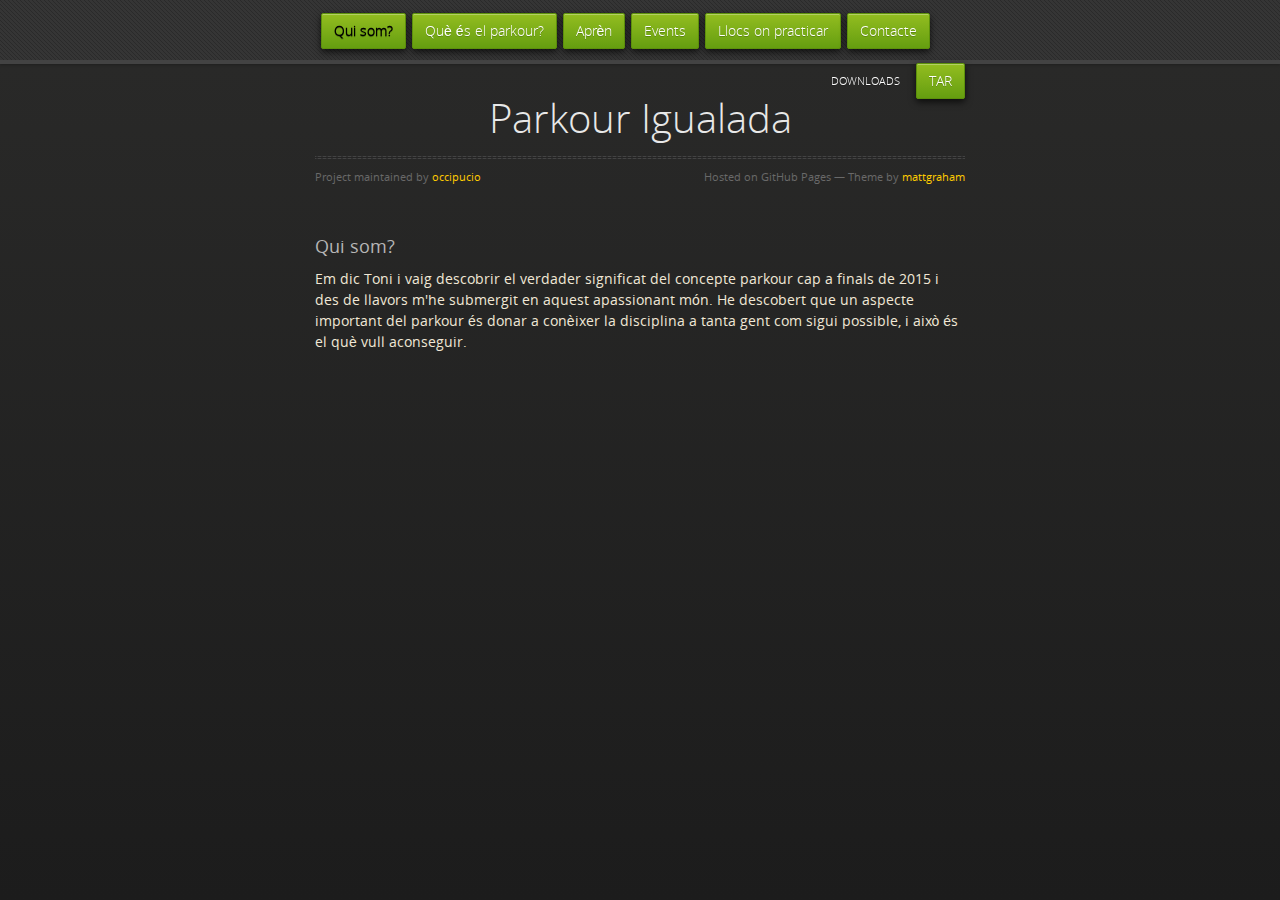
<file: index.html>
<!doctype html>
<html>
  <head>
    <meta charset="utf-8">
    <meta http-equiv="X-UA-Compatible" content="chrome=1">
    <title>Parkour Igualada</title>
    <link rel="stylesheet" href="stylesheets/styles.css">
    <link rel="stylesheet" href="stylesheets/github-dark.css">
    <script src="https://ajax.googleapis.com/ajax/libs/jquery/1.7.1/jquery.min.js"></script>
    <script src="javascripts/respond.js"></script>
    <!--[if lt IE 9]>
      <script src="//html5shiv.googlecode.com/svn/trunk/html5.js"></script>
    <![endif]-->
    <!--[if lt IE 8]>
    <link rel="stylesheet" href="stylesheets/ie.css">
    <![endif]-->
    <meta name="viewport" content="width=device-width, initial-scale=1, user-scalable=no">

  </head>
  <body>
      <div id="header">
        <nav>
          <li class="fork"><a href="/parkour-igualada"><b>Qui som?</b></a></li>
          <li class="fork"><a href="/parkour-igualada/que_es_el_parkour">Què és el parkour?</a></li>
          <li class="fork"><a href="/parkour-igualada/fotos">Aprèn</a></li>
          <li class="fork"><a href="/parkour-igualada/events">Events</a></li>
          <li class="fork"><a href="/parkour-igualada/llocs_on_practicar">Llocs on practicar</a></li>
          <li class="fork"><a href="/parkour-igualada/contacte">Contacte</a></li>
          <li class="downloads"><a href="https://github.com/occipucio/parkour-igualada/tarball/master">TAR</a></li>
          <li class="title">DOWNLOADS</li>
        </nav>
      </div><!-- end header -->

    <div class="wrapper">

      <section>
        <div id="title">
          <h1>Parkour Igualada</h1>
          <p></p>
          <hr>
          <span class="credits left">Project maintained by <a href="https://github.com/occipucio">occipucio</a></span>
          <span class="credits right">Hosted on GitHub Pages &mdash; Theme by <a href="https://twitter.com/michigangraham">mattgraham</a></span>
        </div>

        <!--

        <h3>
<a id="welcome-to-github-pages" class="anchor" href="#welcome-to-github-pages" aria-hidden="true"><span aria-hidden="true" class="octicon octicon-link"></span></a>Welcome to GitHub Pages.</h3>

<p>This automatic page generator is the easiest way to create beautiful pages for all of your projects. Author your page content here <a href="https://guides.github.com/features/mastering-markdown/">using GitHub Flavored Markdown</a>, select a template crafted by a designer, and publish. After your page is generated, you can check out the new <code>gh-pages</code> branch locally. If you’re using GitHub Desktop, simply sync your repository and you’ll see the new branch.</p>

<h3>
<a id="designer-templates" class="anchor" href="#designer-templates" aria-hidden="true"><span aria-hidden="true" class="octicon octicon-link"></span></a>Designer Templates</h3>

<p>We’ve crafted some handsome templates for you to use. Go ahead and click 'Continue to layouts' to browse through them. You can easily go back to edit your page before publishing. After publishing your page, you can revisit the page generator and switch to another theme. Your Page content will be preserved.</p>

<h3>
<a id="creating-pages-manually" class="anchor" href="#creating-pages-manually" aria-hidden="true"><span aria-hidden="true" class="octicon octicon-link"></span></a>Creating pages manually</h3>

<p>If you prefer to not use the automatic generator, push a branch named <code>gh-pages</code> to your repository to create a page manually. In addition to supporting regular HTML content, GitHub Pages support Jekyll, a simple, blog aware static site generator. Jekyll makes it easy to create site-wide headers and footers without having to copy them across every page. It also offers intelligent blog support and other advanced templating features.</p>

<h3>
<a id="authors-and-contributors" class="anchor" href="#authors-and-contributors" aria-hidden="true"><span aria-hidden="true" class="octicon octicon-link"></span></a>Authors and Contributors</h3>

<p>You can @mention a GitHub username to generate a link to their profile. The resulting <code>&lt;a&gt;</code> element will link to the contributor’s GitHub Profile. For example: In 2007, Chris Wanstrath (<a href="https://github.com/defunkt" class="user-mention">@defunkt</a>), PJ Hyett (<a href="https://github.com/pjhyett" class="user-mention">@pjhyett</a>), and Tom Preston-Werner (<a href="https://github.com/mojombo" class="user-mention">@mojombo</a>) founded GitHub.</p>

<h3>
<a id="support-or-contact" class="anchor" href="#support-or-contact" aria-hidden="true"><span aria-hidden="true" class="octicon octicon-link"></span></a>Support or Contact</h3>

<p>Having trouble with Pages? Check out our <a href="https://help.github.com/pages">documentation</a> or <a href="https://github.com/contact">contact support</a> and we’ll help you sort it out.</p>

      -->
        
        <h3>Qui som?</h3>
        <p>Em dic Toni i vaig descobrir el verdader significat del concepte parkour cap a finals de 2015 i des de llavors m'he submergit en aquest apassionant món. He descobert que un aspecte important del parkour és donar a conèixer la disciplina a tanta gent com sigui possible, i això és el què vull aconseguir.</p>
        
      </section>

    </div>
    <!--[if !IE]><script>fixScale(document);</script><![endif]-->
    
  </body>
</html>
</file>
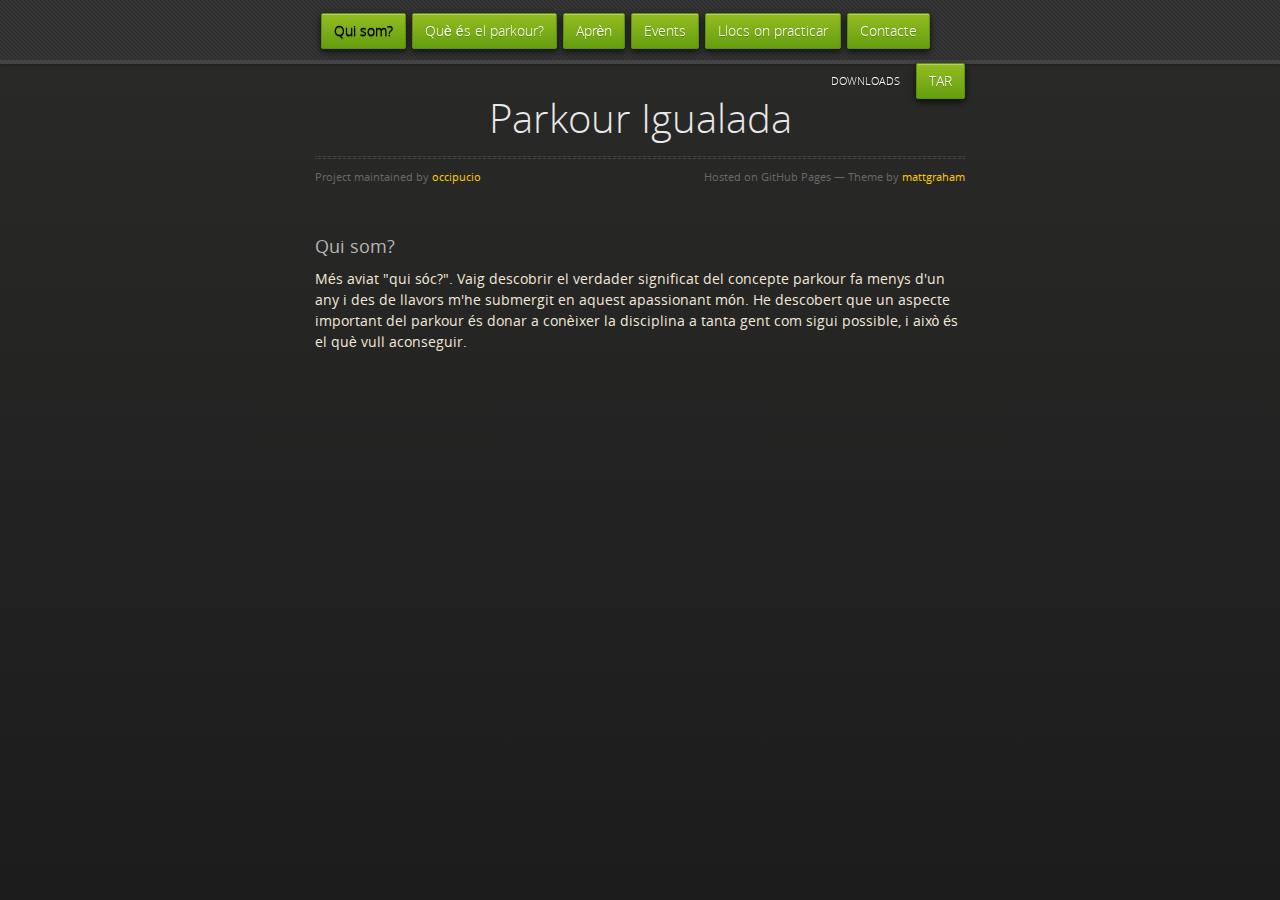
<file: parkour-igualada-gh-pages/index.html>
<!doctype html>
<html>
  <head>
    <meta charset="utf-8">
    <meta http-equiv="X-UA-Compatible" content="chrome=1">
    <title>Parkour Igualada</title>
    <link rel="stylesheet" href="stylesheets/styles.css">
    <link rel="stylesheet" href="stylesheets/github-dark.css">
    <script src="https://ajax.googleapis.com/ajax/libs/jquery/1.7.1/jquery.min.js"></script>
    <script src="javascripts/respond.js"></script>
    <!--[if lt IE 9]>
      <script src="//html5shiv.googlecode.com/svn/trunk/html5.js"></script>
    <![endif]-->
    <!--[if lt IE 8]>
    <link rel="stylesheet" href="stylesheets/ie.css">
    <![endif]-->
    <meta name="viewport" content="width=device-width, initial-scale=1, user-scalable=no">

  </head>
  <body>
      <div id="header">
        <nav>
          <li class="fork"><a href="/parkour-igualada"><b>Qui som?</b></a></li>
          <li class="fork"><a href="/parkour-igualada/que_es_el_parkour">Què és el parkour?</a></li>
          <li class="fork"><a href="/parkour-igualada/fotos">Aprèn</a></li>
          <li class="fork"><a href="/parkour-igualada/events">Events</a></li>
          <li class="fork"><a href="/parkour-igualada/llocs_on_practicar">Llocs on practicar</a></li>
          <li class="fork"><a href="/parkour-igualada/contacte">Contacte</a></li>
          <li class="downloads"><a href="https://github.com/occipucio/parkour-igualada/tarball/master">TAR</a></li>
          <li class="title">DOWNLOADS</li>
        </nav>
      </div><!-- end header -->

    <div class="wrapper">

      <section>
        <div id="title">
          <h1>Parkour Igualada</h1>
          <p></p>
          <hr>
          <span class="credits left">Project maintained by <a href="https://github.com/occipucio">occipucio</a></span>
          <span class="credits right">Hosted on GitHub Pages &mdash; Theme by <a href="https://twitter.com/michigangraham">mattgraham</a></span>
        </div>

        <!--

        <h3>
<a id="welcome-to-github-pages" class="anchor" href="#welcome-to-github-pages" aria-hidden="true"><span aria-hidden="true" class="octicon octicon-link"></span></a>Welcome to GitHub Pages.</h3>

<p>This automatic page generator is the easiest way to create beautiful pages for all of your projects. Author your page content here <a href="https://guides.github.com/features/mastering-markdown/">using GitHub Flavored Markdown</a>, select a template crafted by a designer, and publish. After your page is generated, you can check out the new <code>gh-pages</code> branch locally. If you’re using GitHub Desktop, simply sync your repository and you’ll see the new branch.</p>

<h3>
<a id="designer-templates" class="anchor" href="#designer-templates" aria-hidden="true"><span aria-hidden="true" class="octicon octicon-link"></span></a>Designer Templates</h3>

<p>We’ve crafted some handsome templates for you to use. Go ahead and click 'Continue to layouts' to browse through them. You can easily go back to edit your page before publishing. After publishing your page, you can revisit the page generator and switch to another theme. Your Page content will be preserved.</p>

<h3>
<a id="creating-pages-manually" class="anchor" href="#creating-pages-manually" aria-hidden="true"><span aria-hidden="true" class="octicon octicon-link"></span></a>Creating pages manually</h3>

<p>If you prefer to not use the automatic generator, push a branch named <code>gh-pages</code> to your repository to create a page manually. In addition to supporting regular HTML content, GitHub Pages support Jekyll, a simple, blog aware static site generator. Jekyll makes it easy to create site-wide headers and footers without having to copy them across every page. It also offers intelligent blog support and other advanced templating features.</p>

<h3>
<a id="authors-and-contributors" class="anchor" href="#authors-and-contributors" aria-hidden="true"><span aria-hidden="true" class="octicon octicon-link"></span></a>Authors and Contributors</h3>

<p>You can @mention a GitHub username to generate a link to their profile. The resulting <code>&lt;a&gt;</code> element will link to the contributor’s GitHub Profile. For example: In 2007, Chris Wanstrath (<a href="https://github.com/defunkt" class="user-mention">@defunkt</a>), PJ Hyett (<a href="https://github.com/pjhyett" class="user-mention">@pjhyett</a>), and Tom Preston-Werner (<a href="https://github.com/mojombo" class="user-mention">@mojombo</a>) founded GitHub.</p>

<h3>
<a id="support-or-contact" class="anchor" href="#support-or-contact" aria-hidden="true"><span aria-hidden="true" class="octicon octicon-link"></span></a>Support or Contact</h3>

<p>Having trouble with Pages? Check out our <a href="https://help.github.com/pages">documentation</a> or <a href="https://github.com/contact">contact support</a> and we’ll help you sort it out.</p>

      -->
        
        <h3>Qui som?</h3>
        <p>Més aviat "qui sóc?". Vaig descobrir el verdader significat del concepte parkour fa menys d'un any i des de llavors m'he submergit en aquest apassionant món. He descobert que un aspecte important del parkour és donar a conèixer la disciplina a tanta gent com sigui possible, i això és el què vull aconseguir.</p>
        
      </section>

    </div>
    <!--[if !IE]><script>fixScale(document);</script><![endif]-->
    
  </body>
</html>
</file>
<file: stylesheets/styles.css>
@font-face {
  font-family: 'OpenSansLight';
  src: url("../fonts/OpenSans-Light-webfont.eot");
  src: url("../fonts/OpenSans-Light-webfont.eot?#iefix") format("embedded-opentype"), url("../fonts/OpenSans-Light-webfont.woff") format("woff"), url("../fonts/OpenSans-Light-webfont.ttf") format("truetype"), url("../fonts/OpenSans-Light-webfont.svg#OpenSansLight") format("svg");
  font-weight: normal;
  font-style: normal;
}

@font-face {
  font-family: 'OpenSansLightItalic';
  src: url("../fonts/OpenSans-LightItalic-webfont.eot");
  src: url("../fonts/OpenSans-LightItalic-webfont.eot?#iefix") format("embedded-opentype"), url("../fonts/OpenSans-LightItalic-webfont.woff") format("woff"), url("../fonts/OpenSans-LightItalic-webfont.ttf") format("truetype"), url("../fonts/OpenSans-LightItalic-webfont.svg#OpenSansLightItalic") format("svg");
  font-weight: normal;
  font-style: normal;
}

@font-face {
  font-family: 'OpenSansRegular';
  src: url("../fonts/OpenSans-Regular-webfont.eot");
  src: url("../fonts/OpenSans-Regular-webfont.eot?#iefix") format("embedded-opentype"), url("../fonts/OpenSans-Regular-webfont.woff") format("woff"), url("../fonts/OpenSans-Regular-webfont.ttf") format("truetype"), url("../fonts/OpenSans-Regular-webfont.svg#OpenSansRegular") format("svg");
  font-weight: normal;
  font-style: normal;
  -webkit-font-smoothing: antialiased;
}

@font-face {
  font-family: 'OpenSansItalic';
  src: url("../fonts/OpenSans-Italic-webfont.eot");
  src: url("../fonts/OpenSans-Italic-webfont.eot?#iefix") format("embedded-opentype"), url("../fonts/OpenSans-Italic-webfont.woff") format("woff"), url("../fonts/OpenSans-Italic-webfont.ttf") format("truetype"), url("../fonts/OpenSans-Italic-webfont.svg#OpenSansItalic") format("svg");
  font-weight: normal;
  font-style: normal;
  -webkit-font-smoothing: antialiased;
}

@font-face {
  font-family: 'OpenSansSemibold';
  src: url("../fonts/OpenSans-Semibold-webfont.eot");
  src: url("../fonts/OpenSans-Semibold-webfont.eot?#iefix") format("embedded-opentype"), url("../fonts/OpenSans-Semibold-webfont.woff") format("woff"), url("../fonts/OpenSans-Semibold-webfont.ttf") format("truetype"), url("../fonts/OpenSans-Semibold-webfont.svg#OpenSansSemibold") format("svg");
  font-weight: normal;
  font-style: normal;
  -webkit-font-smoothing: antialiased;
}

@font-face {
  font-family: 'OpenSansSemiboldItalic';
  src: url("../fonts/OpenSans-SemiboldItalic-webfont.eot");
  src: url("../fonts/OpenSans-SemiboldItalic-webfont.eot?#iefix") format("embedded-opentype"), url("../fonts/OpenSans-SemiboldItalic-webfont.woff") format("woff"), url("../fonts/OpenSans-SemiboldItalic-webfont.ttf") format("truetype"), url("../fonts/OpenSans-SemiboldItalic-webfont.svg#OpenSansSemiboldItalic") format("svg");
  font-weight: normal;
  font-style: normal;
  -webkit-font-smoothing: antialiased;
}

@font-face {
  font-family: 'OpenSansBold';
  src: url("../fonts/OpenSans-Bold-webfont.eot");
  src: url("../fonts/OpenSans-Bold-webfont.eot?#iefix") format("embedded-opentype"), url("../fonts/OpenSans-Bold-webfont.woff") format("woff"), url("../fonts/OpenSans-Bold-webfont.ttf") format("truetype"), url("../fonts/OpenSans-Bold-webfont.svg#OpenSansBold") format("svg");
  font-weight: normal;
  font-style: normal;
  -webkit-font-smoothing: antialiased;
}

@font-face {
  font-family: 'OpenSansBoldItalic';
  src: url("../fonts/OpenSans-BoldItalic-webfont.eot");
  src: url("../fonts/OpenSans-BoldItalic-webfont.eot?#iefix") format("embedded-opentype"), url("../fonts/OpenSans-BoldItalic-webfont.woff") format("woff"), url("../fonts/OpenSans-BoldItalic-webfont.ttf") format("truetype"), url("../fonts/OpenSans-BoldItalic-webfont.svg#OpenSansBoldItalic") format("svg");
  font-weight: normal;
  font-style: normal;
  -webkit-font-smoothing: antialiased;
}

/* normalize.css 2012-02-07T12:37 UTC - https://github.com/necolas/normalize.css */
/* =============================================================================
   HTML5 display definitions
   ========================================================================== */
/*
 * Corrects block display not defined in IE6/7/8/9 & FF3
 */
article,
aside,
details,
figcaption,
figure,
footer,
header,
hgroup,
nav,
section,
summary {
  display: block;
}

/*
 * Corrects inline-block display not defined in IE6/7/8/9 & FF3
 */
audio,
canvas,
video {
  display: inline-block;
  *display: inline;
  *zoom: 1;
}

/*
 * Prevents modern browsers from displaying 'audio' without controls
 */
audio:not([controls]) {
  display: none;
}

/*
 * Addresses styling for 'hidden' attribute not present in IE7/8/9, FF3, S4
 * Known issue: no IE6 support
 */
[hidden] {
  display: none;
}

/* =============================================================================
   Base
   ========================================================================== */
/*
 * 1. Corrects text resizing oddly in IE6/7 when body font-size is set using em units
 *    http://clagnut.com/blog/348/#c790
 * 2. Prevents iOS text size adjust after orientation change, without disabling user zoom
 *    www.456bereastreet.com/archive/201012/controlling_text_size_in_safari_for_ios_without_disabling_user_zoom/
 */
html {
  font-size: 100%;
  /* 1 */
  -webkit-text-size-adjust: 100%;
  /* 2 */
  -ms-text-size-adjust: 100%;
  /* 2 */
}

/*
 * Addresses font-family inconsistency between 'textarea' and other form elements.
 */
html,
button,
input,
select,
textarea {
  font-family: sans-serif;
}

/*
 * Addresses margins handled incorrectly in IE6/7
 */
body {
  margin: 0;
}

/* =============================================================================
   Links
   ========================================================================== */
/*
 * Addresses outline displayed oddly in Chrome
 */
a:focus {
  outline: thin dotted;
}

/*
 * Improves readability when focused and also mouse hovered in all browsers
 * people.opera.com/patrickl/experiments/keyboard/test
 */
a:hover,
a:active {
  outline: 0;
}

/* =============================================================================
   Typography
   ========================================================================== */
/*
 * Addresses font sizes and margins set differently in IE6/7
 * Addresses font sizes within 'section' and 'article' in FF4+, Chrome, S5
 */
h1 {
  font-size: 2em;
  margin: 0.67em 0;
}

h2 {
  font-size: 1.5em;
  margin: 0.83em 0;
}

h3 {
  font-size: 1.17em;
  margin: 1em 0;
}

h4 {
  font-size: 1em;
  margin: 1.33em 0;
}

h5 {
  font-size: 0.83em;
  margin: 1.67em 0;
}

h6 {
  font-size: 0.75em;
  margin: 2.33em 0;
}

/*
 * Addresses styling not present in IE7/8/9, S5, Chrome
 */
abbr[title] {
  border-bottom: 1px dotted;
}

/*
 * Addresses style set to 'bolder' in FF3+, S4/5, Chrome
*/
b,
strong {
  font-weight: bold;
}

blockquote {
  margin: 1em 40px;
}

/*
 * Addresses styling not present in S5, Chrome
 */
dfn {
  font-style: italic;
}

/*
 * Addresses styling not present in IE6/7/8/9
 */
mark {
  background: #ff0;
  color: #000;
}

/*
 * Addresses margins set differently in IE6/7
 */
p,
pre {
  margin: 1em 0;
}

/*
 * Corrects font family set oddly in IE6, S4/5, Chrome
 * en.wikipedia.org/wiki/User:Davidgothberg/Test59
 */
pre,
code,
kbd,
samp {
  font-family: monospace, serif;
  _font-family: 'courier new', monospace;
  font-size: 1em;
}

/*
 * 1. Addresses CSS quotes not supported in IE6/7
 * 2. Addresses quote property not supported in S4
 */
/* 1 */
q {
  quotes: none;
}

/* 2 */
q:before,
q:after {
  content: '';
  content: none;
}

small {
  font-size: 75%;
}

/*
 * Prevents sub and sup affecting line-height in all browsers
 * gist.github.com/413930
 */
sub,
sup {
  font-size: 75%;
  line-height: 0;
  position: relative;
  vertical-align: baseline;
}

sup {
  top: -0.5em;
}

sub {
  bottom: -0.25em;
}

/* =============================================================================
   Lists
   ========================================================================== */
/*
 * Addresses margins set differently in IE6/7
 */
dl,
menu,
ol,
ul {
  margin: 1em 0;
}

dd {
  margin: 0 0 0 40px;
}

/*
 * Addresses paddings set differently in IE6/7
 */
menu,
ol,
ul {
  padding: 0 0 0 40px;
}

/*
 * Corrects list images handled incorrectly in IE7
 */
nav ul,
nav ol {
  list-style: none;
  list-style-image: none;
}

/* =============================================================================
   Embedded content
   ========================================================================== */
/*
 * 1. Removes border when inside 'a' element in IE6/7/8/9, FF3
 * 2. Improves image quality when scaled in IE7
 *    code.flickr.com/blog/2008/11/12/on-ui-quality-the-little-things-client-side-image-resizing/
 */
img {
  border: 0;
  /* 1 */
  -ms-interpolation-mode: bicubic;
  /* 2 */
}

/*
 * Corrects overflow displayed oddly in IE9
 */
svg:not(:root) {
  overflow: hidden;
}

/* =============================================================================
   Figures
   ========================================================================== */
/*
 * Addresses margin not present in IE6/7/8/9, S5, O11
 */
figure {
  margin: 0;
}

/* =============================================================================
   Forms
   ========================================================================== */
/*
 * Corrects margin displayed oddly in IE6/7
 */
form {
  margin: 0;
}

/*
 * Define consistent border, margin, and padding
 */
fieldset {
  border: 1px solid #c0c0c0;
  margin: 0 2px;
  padding: 0.35em 0.625em 0.75em;
}

/*
 * 1. Corrects color not being inherited in IE6/7/8/9
 * 2. Corrects text not wrapping in FF3 
 * 3. Corrects alignment displayed oddly in IE6/7
 */
legend {
  border: 0;
  /* 1 */
  padding: 0;
  white-space: normal;
  /* 2 */
  *margin-left: -7px;
  /* 3 */
}

/*
 * 1. Corrects font size not being inherited in all browsers
 * 2. Addresses margins set differently in IE6/7, FF3+, S5, Chrome
 * 3. Improves appearance and consistency in all browsers
 */
button,
input,
select,
textarea {
  font-size: 100%;
  /* 1 */
  margin: 0;
  /* 2 */
  vertical-align: baseline;
  /* 3 */
  *vertical-align: middle;
  /* 3 */
}

/*
 * Addresses FF3/4 setting line-height on 'input' using !important in the UA stylesheet
 */
button,
input {
  line-height: normal;
  /* 1 */
}

/*
 * 1. Improves usability and consistency of cursor style between image-type 'input' and others
 * 2. Corrects inability to style clickable 'input' types in iOS
 * 3. Removes inner spacing in IE7 without affecting normal text inputs
 *    Known issue: inner spacing remains in IE6
 */
button,
input[type="button"],
input[type="reset"],
input[type="submit"] {
  cursor: pointer;
  /* 1 */
  -webkit-appearance: button;
  /* 2 */
  *overflow: visible;
  /* 3 */
}

/*
 * Re-set default cursor for disabled elements
 */
button[disabled],
input[disabled] {
  cursor: default;
}

/*
 * 1. Addresses box sizing set to content-box in IE8/9
 * 2. Removes excess padding in IE8/9
 * 3. Removes excess padding in IE7
      Known issue: excess padding remains in IE6
 */
input[type="checkbox"],
input[type="radio"] {
  box-sizing: border-box;
  /* 1 */
  padding: 0;
  /* 2 */
  *height: 13px;
  /* 3 */
  *width: 13px;
  /* 3 */
}

/*
 * 1. Addresses appearance set to searchfield in S5, Chrome
 * 2. Addresses box-sizing set to border-box in S5, Chrome (include -moz to future-proof)
 */
input[type="search"] {
  -webkit-appearance: textfield;
  /* 1 */
  -moz-box-sizing: content-box;
  -webkit-box-sizing: content-box;
  /* 2 */
  box-sizing: content-box;
}

/*
 * Removes inner padding and search cancel button in S5, Chrome on OS X
 */
input[type="search"]::-webkit-search-decoration,
input[type="search"]::-webkit-search-cancel-button {
  -webkit-appearance: none;
}

/*
 * Removes inner padding and border in FF3+
 * www.sitepen.com/blog/2008/05/14/the-devils-in-the-details-fixing-dojos-toolbar-buttons/
 */
button::-moz-focus-inner,
input::-moz-focus-inner {
  border: 0;
  padding: 0;
}

/*
 * 1. Removes default vertical scrollbar in IE6/7/8/9
 * 2. Improves readability and alignment in all browsers
 */
textarea {
  overflow: auto;
  /* 1 */
  vertical-align: top;
  /* 2 */
}

/* =============================================================================
   Tables
   ========================================================================== */
/*
 * Remove most spacing between table cells
 */
table {
  border-collapse: collapse;
  border-spacing: 0;
}

body {
  padding: 0px 0 20px 0px;
  margin: 0px;
  font: 14px/1.5 "OpenSansRegular", "Helvetica Neue", Helvetica, Arial, sans-serif;
  color: #f0e7d5;
  font-weight: normal;
  background: #252525;
  background-attachment: fixed !important;
  background: -webkit-gradient(linear, 50% 0%, 50% 100%, color-stop(0%, #2a2a29), color-stop(100%, #1c1c1c));
  background: -webkit-linear-gradient(#2a2a29, #1c1c1c);
  background: -moz-linear-gradient(#2a2a29, #1c1c1c);
  background: -o-linear-gradient(#2a2a29, #1c1c1c);
  background: -ms-linear-gradient(#2a2a29, #1c1c1c);
  background: linear-gradient(#2a2a29, #1c1c1c);
}

h1, h2, h3, h4, h5, h6 {
  color: #e8e8e8;
  margin: 0 0 10px;
  font-family: 'OpenSansRegular', "Helvetica Neue", Helvetica, Arial, sans-serif;
  font-weight: normal;
}

p, ul, ol, table, pre, dl {
  margin: 0 0 20px;
}

h1, h2, h3 {
  line-height: 1.1;
}

h1 {
  font-size: 28px;
}

h2 {
  font-size: 24px;
}

h4, h5, h6 {
  color: #e8e8e8;
}

h3 {
  font-size: 18px;
  line-height: 24px;
  font-family: 'OpenSansRegular', "Helvetica Neue", Helvetica, Arial, sans-serif !important;
  font-weight: normal;
  color: #b6b6b6;
}

a {
  color: #ffcc00;
  font-weight: 400;
  text-decoration: none;
}
a:hover {
  color: #ffeb9b;
}

a small {
  font-size: 11px;
  color: #666;
  margin-top: -0.6em;
  display: block;
}

ul {
  list-style-image: url("../images/bullet.png");
}

strong {
  font-family: 'OpenSansBold', "Helvetica Neue", Helvetica, Arial, sans-serif !important;
  font-weight: normal;
}

.wrapper {
  max-width: 650px;
  margin: 0 auto;
  position: relative;
  padding: 0 20px;
}

section img {
  max-width: 100%;
}

blockquote {
  border-left: 3px solid #ffcc00;
  margin: 0;
  padding: 0 0 0 20px;
  font-style: italic;
}

code {
  font-family: "Lucida Sans", Monaco, Bitstream Vera Sans Mono, Lucida Console, Terminal;
  color: #efefef;
  font-size: 13px;
  margin: 0 4px;
  padding: 4px 6px;
  -moz-border-radius: 2px;
  -webkit-border-radius: 2px;
  -o-border-radius: 2px;
  -ms-border-radius: 2px;
  -khtml-border-radius: 2px;
  border-radius: 2px;
}

pre {
  padding: 8px 15px;
  background: #191919;
  -moz-border-radius: 2px;
  -webkit-border-radius: 2px;
  -o-border-radius: 2px;
  -ms-border-radius: 2px;
  -khtml-border-radius: 2px;
  border-radius: 2px;
  border: 1px solid #121212;
  -moz-box-shadow: inset 0 1px 3px rgba(0, 0, 0, 0.3);
  -webkit-box-shadow: inset 0 1px 3px rgba(0, 0, 0, 0.3);
  -o-box-shadow: inset 0 1px 3px rgba(0, 0, 0, 0.3);
  box-shadow: inset 0 1px 3px rgba(0, 0, 0, 0.3);
  overflow: auto;
  overflow-y: hidden;
}
pre code {
  color: #efefef;
  text-shadow: 0px 1px 0px #000;
  margin: 0;
  padding: 0;
}

table {
  width: 100%;
  border-collapse: collapse;
}

th {
  text-align: left;
  padding: 5px 10px;
  border-bottom: 1px solid #434343;
  color: #b6b6b6;
  font-family: 'OpenSansSemibold', "Helvetica Neue", Helvetica, Arial, sans-serif !important;
  font-weight: normal;
}

td {
  text-align: left;
  padding: 5px 10px;
  border-bottom: 1px solid #434343;
}

hr {
  border: 0;
  outline: none;
  height: 3px;
  background: transparent url("../images/hr.gif") center center repeat-x;
  margin: 0 0 20px;
}

dt {
  color: #F0E7D5;
  font-family: 'OpenSansSemibold', "Helvetica Neue", Helvetica, Arial, sans-serif !important;
  font-weight: normal;
}

#header {
  z-index: 100;
  left: 0;
  top: 0px;
  height: 60px;
  width: 100%;
  position: fixed;
  background: url(../images/nav-bg.gif) #353535;
  border-bottom: 4px solid #434343;
  -moz-box-shadow: 0px 1px 3px rgba(0, 0, 0, 0.25);
  -webkit-box-shadow: 0px 1px 3px rgba(0, 0, 0, 0.25);
  -o-box-shadow: 0px 1px 3px rgba(0, 0, 0, 0.25);
  box-shadow: 0px 1px 3px rgba(0, 0, 0, 0.25);
}
#header nav {
  max-width: 650px;
  margin: 0 auto;
  padding: 0 10px;
  background: blue;
  margin: 6px auto;
}
#header nav li {
  font-family: 'OpenSansLight', "Helvetica Neue", Helvetica, Arial, sans-serif;
  font-weight: normal;
  list-style: none;
  display: inline;
  color: white;
  line-height: 50px;
  text-shadow: 0px 1px 0px rgba(0, 0, 0, 0.2);
  font-size: 14px;
}
#header nav li a {
  color: white;
  border: 1px solid #5d910b;
  background: -webkit-gradient(linear, 50% 0%, 50% 100%, color-stop(0%, #93bd20), color-stop(100%, #659e10));
  background: -webkit-linear-gradient(#93bd20, #659e10);
  background: -moz-linear-gradient(#93bd20, #659e10);
  background: -o-linear-gradient(#93bd20, #659e10);
  background: -ms-linear-gradient(#93bd20, #659e10);
  background: linear-gradient(#93bd20, #659e10);
  -moz-border-radius: 2px;
  -webkit-border-radius: 2px;
  -o-border-radius: 2px;
  -ms-border-radius: 2px;
  -khtml-border-radius: 2px;
  border-radius: 2px;
  -moz-box-shadow: inset 0px 1px 0px rgba(255, 255, 255, 0.3), 0px 3px 7px rgba(0, 0, 0, 0.7);
  -webkit-box-shadow: inset 0px 1px 0px rgba(255, 255, 255, 0.3), 0px 3px 7px rgba(0, 0, 0, 0.7);
  -o-box-shadow: inset 0px 1px 0px rgba(255, 255, 255, 0.3), 0px 3px 7px rgba(0, 0, 0, 0.7);
  box-shadow: inset 0px 1px 0px rgba(255, 255, 255, 0.3), 0px 3px 7px rgba(0, 0, 0, 0.7);
  background-color: #93bd20;
  padding: 10px 12px;
  margin-top: 6px;
  line-height: 14px;
  font-size: 14px;
  display: inline-block;
  text-align: center;
}

#header nav li a b {
  color: black;
}

#header nav li a:hover {
  background: -webkit-gradient(linear, 50% 0%, 50% 100%, color-stop(0%, #749619), color-stop(100%, #527f0e));
  background: -webkit-linear-gradient(#749619, #527f0e);
  background: -moz-linear-gradient(#749619, #527f0e);
  background: -o-linear-gradient(#749619, #527f0e);
  background: -ms-linear-gradient(#749619, #527f0e);
  background: linear-gradient(#749619, #527f0e);
  background-color: #659e10;
  border: 1px solid #527f0e;
  -moz-box-shadow: inset 0px 1px 1px rgba(0, 0, 0, 0.2), 0px 1px 0px rgba(0, 0, 0, 0);
  -webkit-box-shadow: inset 0px 1px 1px rgba(0, 0, 0, 0.2), 0px 1px 0px rgba(0, 0, 0, 0);
  -o-box-shadow: inset 0px 1px 1px rgba(0, 0, 0, 0.2), 0px 1px 0px rgba(0, 0, 0, 0);
  box-shadow: inset 0px 1px 1px rgba(0, 0, 0, 0.2), 0px 1px 0px rgba(0, 0, 0, 0);
}
#header nav li.fork {
  float: left;
  margin-left: 6px;
}
#header nav li.downloads {
  float: right;
  margin-left: 6px;
}
#header nav li.title {
  float: right;
  margin-right: 10px;
  font-size: 11px;
}

section {
  max-width: 650px;
  padding: 30px 0px 50px 0px;
  margin: 20px 0;
  margin-top: 70px;
}
section #title {
  border: 0;
  outline: none;
  margin: 0 0 50px 0;
  padding: 0 0 5px 0;
}
section #title h1 {
  font-family: 'OpenSansLight', "Helvetica Neue", Helvetica, Arial, sans-serif;
  font-weight: normal;
  font-size: 40px;
  text-align: center;
  line-height: 36px;
}
section #title p {
  color: #d7cfbe;
  font-family: 'OpenSansLight', "Helvetica Neue", Helvetica, Arial, sans-serif;
  font-weight: normal;
  font-size: 18px;
  text-align: center;
}
section #title .credits {
  font-size: 11px;
  font-family: 'OpenSansRegular', "Helvetica Neue", Helvetica, Arial, sans-serif;
  font-weight: normal;
  color: #696969;
  margin-top: -10px;
}
section #title .credits.left {
  float: left;
}
section #title .credits.right {
  float: right;
}

@media print, screen and (max-width: 720px) {
  #title .credits {
    display: block;
    width: 100%;
    line-height: 30px;
    text-align: center;
  }
  #title .credits .left {
    float: none;
    display: block;
  }
  #title .credits .right {
    float: none;
    display: block;
  }
}
@media print, screen and (max-width: 480px) {
  #header {
    margin-top: -20px;
  }

  section {
    margin-top: 40px;
  }

  nav {
    display: none;
  }
}
</file>
<file: stylesheets/github-dark.css>
/*
The MIT License (MIT)

Copyright (c) 2016 GitHub, Inc.

Permission is hereby granted, free of charge, to any person obtaining a copy
of this software and associated documentation files (the "Software"), to deal
in the Software without restriction, including without limitation the rights
to use, copy, modify, merge, publish, distribute, sublicense, and/or sell
copies of the Software, and to permit persons to whom the Software is
furnished to do so, subject to the following conditions:

The above copyright notice and this permission notice shall be included in all
copies or substantial portions of the Software.

THE SOFTWARE IS PROVIDED "AS IS", WITHOUT WARRANTY OF ANY KIND, EXPRESS OR
IMPLIED, INCLUDING BUT NOT LIMITED TO THE WARRANTIES OF MERCHANTABILITY,
FITNESS FOR A PARTICULAR PURPOSE AND NONINFRINGEMENT. IN NO EVENT SHALL THE
AUTHORS OR COPYRIGHT HOLDERS BE LIABLE FOR ANY CLAIM, DAMAGES OR OTHER
LIABILITY, WHETHER IN AN ACTION OF CONTRACT, TORT OR OTHERWISE, ARISING FROM,
OUT OF OR IN CONNECTION WITH THE SOFTWARE OR THE USE OR OTHER DEALINGS IN THE
SOFTWARE.

*/

.pl-c /* comment */ {
  color: #969896;
}

.pl-c1 /* constant, variable.other.constant, support, meta.property-name, support.constant, support.variable, meta.module-reference, markup.raw, meta.diff.header */,
.pl-s .pl-v /* string variable */ {
  color: #0099cd;
}

.pl-e /* entity */,
.pl-en /* entity.name */ {
  color: #9774cb;
}

.pl-smi /* variable.parameter.function, storage.modifier.package, storage.modifier.import, storage.type.java, variable.other */,
.pl-s .pl-s1 /* string source */ {
  color: #ddd;
}

.pl-ent /* entity.name.tag */ {
  color: #7bcc72;
}

.pl-k /* keyword, storage, storage.type */ {
  color: #cc2372;
}

.pl-s /* string */,
.pl-pds /* punctuation.definition.string, string.regexp.character-class */,
.pl-s .pl-pse .pl-s1 /* string punctuation.section.embedded source */,
.pl-sr /* string.regexp */,
.pl-sr .pl-cce /* string.regexp constant.character.escape */,
.pl-sr .pl-sre /* string.regexp source.ruby.embedded */,
.pl-sr .pl-sra /* string.regexp string.regexp.arbitrary-repitition */ {
  color: #3c66e2;
}

.pl-v /* variable */ {
  color: #fb8764;
}

.pl-id /* invalid.deprecated */ {
  color: #e63525;
}

.pl-ii /* invalid.illegal */ {
  color: #f8f8f8;
  background-color: #e63525;
}

.pl-sr .pl-cce /* string.regexp constant.character.escape */ {
  font-weight: bold;
  color: #7bcc72;
}

.pl-ml /* markup.list */ {
  color: #c26b2b;
}

.pl-mh /* markup.heading */,
.pl-mh .pl-en /* markup.heading entity.name */,
.pl-ms /* meta.separator */ {
  font-weight: bold;
  color: #264ec5;
}

.pl-mq /* markup.quote */ {
  color: #00acac;
}

.pl-mi /* markup.italic */ {
  font-style: italic;
  color: #ddd;
}

.pl-mb /* markup.bold */ {
  font-weight: bold;
  color: #ddd;
}

.pl-md /* markup.deleted, meta.diff.header.from-file */ {
  color: #bd2c00;
  background-color: #ffecec;
}

.pl-mi1 /* markup.inserted, meta.diff.header.to-file */ {
  color: #55a532;
  background-color: #eaffea;
}

.pl-mdr /* meta.diff.range */ {
  font-weight: bold;
  color: #9774cb;
}

.pl-mo /* meta.output */ {
  color: #264ec5;
}
</file>
<file: stylesheets/ie.css>
nav {
  display: none;
}
</file>
<file: parkour-igualada-gh-pages/stylesheets/styles.css>
@font-face {
  font-family: 'OpenSansLight';
  src: url("../fonts/OpenSans-Light-webfont.eot");
  src: url("../fonts/OpenSans-Light-webfont.eot?#iefix") format("embedded-opentype"), url("../fonts/OpenSans-Light-webfont.woff") format("woff"), url("../fonts/OpenSans-Light-webfont.ttf") format("truetype"), url("../fonts/OpenSans-Light-webfont.svg#OpenSansLight") format("svg");
  font-weight: normal;
  font-style: normal;
}

@font-face {
  font-family: 'OpenSansLightItalic';
  src: url("../fonts/OpenSans-LightItalic-webfont.eot");
  src: url("../fonts/OpenSans-LightItalic-webfont.eot?#iefix") format("embedded-opentype"), url("../fonts/OpenSans-LightItalic-webfont.woff") format("woff"), url("../fonts/OpenSans-LightItalic-webfont.ttf") format("truetype"), url("../fonts/OpenSans-LightItalic-webfont.svg#OpenSansLightItalic") format("svg");
  font-weight: normal;
  font-style: normal;
}

@font-face {
  font-family: 'OpenSansRegular';
  src: url("../fonts/OpenSans-Regular-webfont.eot");
  src: url("../fonts/OpenSans-Regular-webfont.eot?#iefix") format("embedded-opentype"), url("../fonts/OpenSans-Regular-webfont.woff") format("woff"), url("../fonts/OpenSans-Regular-webfont.ttf") format("truetype"), url("../fonts/OpenSans-Regular-webfont.svg#OpenSansRegular") format("svg");
  font-weight: normal;
  font-style: normal;
  -webkit-font-smoothing: antialiased;
}

@font-face {
  font-family: 'OpenSansItalic';
  src: url("../fonts/OpenSans-Italic-webfont.eot");
  src: url("../fonts/OpenSans-Italic-webfont.eot?#iefix") format("embedded-opentype"), url("../fonts/OpenSans-Italic-webfont.woff") format("woff"), url("../fonts/OpenSans-Italic-webfont.ttf") format("truetype"), url("../fonts/OpenSans-Italic-webfont.svg#OpenSansItalic") format("svg");
  font-weight: normal;
  font-style: normal;
  -webkit-font-smoothing: antialiased;
}

@font-face {
  font-family: 'OpenSansSemibold';
  src: url("../fonts/OpenSans-Semibold-webfont.eot");
  src: url("../fonts/OpenSans-Semibold-webfont.eot?#iefix") format("embedded-opentype"), url("../fonts/OpenSans-Semibold-webfont.woff") format("woff"), url("../fonts/OpenSans-Semibold-webfont.ttf") format("truetype"), url("../fonts/OpenSans-Semibold-webfont.svg#OpenSansSemibold") format("svg");
  font-weight: normal;
  font-style: normal;
  -webkit-font-smoothing: antialiased;
}

@font-face {
  font-family: 'OpenSansSemiboldItalic';
  src: url("../fonts/OpenSans-SemiboldItalic-webfont.eot");
  src: url("../fonts/OpenSans-SemiboldItalic-webfont.eot?#iefix") format("embedded-opentype"), url("../fonts/OpenSans-SemiboldItalic-webfont.woff") format("woff"), url("../fonts/OpenSans-SemiboldItalic-webfont.ttf") format("truetype"), url("../fonts/OpenSans-SemiboldItalic-webfont.svg#OpenSansSemiboldItalic") format("svg");
  font-weight: normal;
  font-style: normal;
  -webkit-font-smoothing: antialiased;
}

@font-face {
  font-family: 'OpenSansBold';
  src: url("../fonts/OpenSans-Bold-webfont.eot");
  src: url("../fonts/OpenSans-Bold-webfont.eot?#iefix") format("embedded-opentype"), url("../fonts/OpenSans-Bold-webfont.woff") format("woff"), url("../fonts/OpenSans-Bold-webfont.ttf") format("truetype"), url("../fonts/OpenSans-Bold-webfont.svg#OpenSansBold") format("svg");
  font-weight: normal;
  font-style: normal;
  -webkit-font-smoothing: antialiased;
}

@font-face {
  font-family: 'OpenSansBoldItalic';
  src: url("../fonts/OpenSans-BoldItalic-webfont.eot");
  src: url("../fonts/OpenSans-BoldItalic-webfont.eot?#iefix") format("embedded-opentype"), url("../fonts/OpenSans-BoldItalic-webfont.woff") format("woff"), url("../fonts/OpenSans-BoldItalic-webfont.ttf") format("truetype"), url("../fonts/OpenSans-BoldItalic-webfont.svg#OpenSansBoldItalic") format("svg");
  font-weight: normal;
  font-style: normal;
  -webkit-font-smoothing: antialiased;
}

/* normalize.css 2012-02-07T12:37 UTC - https://github.com/necolas/normalize.css */
/* =============================================================================
   HTML5 display definitions
   ========================================================================== */
/*
 * Corrects block display not defined in IE6/7/8/9 & FF3
 */
article,
aside,
details,
figcaption,
figure,
footer,
header,
hgroup,
nav,
section,
summary {
  display: block;
}

/*
 * Corrects inline-block display not defined in IE6/7/8/9 & FF3
 */
audio,
canvas,
video {
  display: inline-block;
  *display: inline;
  *zoom: 1;
}

/*
 * Prevents modern browsers from displaying 'audio' without controls
 */
audio:not([controls]) {
  display: none;
}

/*
 * Addresses styling for 'hidden' attribute not present in IE7/8/9, FF3, S4
 * Known issue: no IE6 support
 */
[hidden] {
  display: none;
}

/* =============================================================================
   Base
   ========================================================================== */
/*
 * 1. Corrects text resizing oddly in IE6/7 when body font-size is set using em units
 *    http://clagnut.com/blog/348/#c790
 * 2. Prevents iOS text size adjust after orientation change, without disabling user zoom
 *    www.456bereastreet.com/archive/201012/controlling_text_size_in_safari_for_ios_without_disabling_user_zoom/
 */
html {
  font-size: 100%;
  /* 1 */
  -webkit-text-size-adjust: 100%;
  /* 2 */
  -ms-text-size-adjust: 100%;
  /* 2 */
}

/*
 * Addresses font-family inconsistency between 'textarea' and other form elements.
 */
html,
button,
input,
select,
textarea {
  font-family: sans-serif;
}

/*
 * Addresses margins handled incorrectly in IE6/7
 */
body {
  margin: 0;
}

/* =============================================================================
   Links
   ========================================================================== */
/*
 * Addresses outline displayed oddly in Chrome
 */
a:focus {
  outline: thin dotted;
}

/*
 * Improves readability when focused and also mouse hovered in all browsers
 * people.opera.com/patrickl/experiments/keyboard/test
 */
a:hover,
a:active {
  outline: 0;
}

/* =============================================================================
   Typography
   ========================================================================== */
/*
 * Addresses font sizes and margins set differently in IE6/7
 * Addresses font sizes within 'section' and 'article' in FF4+, Chrome, S5
 */
h1 {
  font-size: 2em;
  margin: 0.67em 0;
}

h2 {
  font-size: 1.5em;
  margin: 0.83em 0;
}

h3 {
  font-size: 1.17em;
  margin: 1em 0;
}

h4 {
  font-size: 1em;
  margin: 1.33em 0;
}

h5 {
  font-size: 0.83em;
  margin: 1.67em 0;
}

h6 {
  font-size: 0.75em;
  margin: 2.33em 0;
}

/*
 * Addresses styling not present in IE7/8/9, S5, Chrome
 */
abbr[title] {
  border-bottom: 1px dotted;
}

/*
 * Addresses style set to 'bolder' in FF3+, S4/5, Chrome
*/
b,
strong {
  font-weight: bold;
}

blockquote {
  margin: 1em 40px;
}

/*
 * Addresses styling not present in S5, Chrome
 */
dfn {
  font-style: italic;
}

/*
 * Addresses styling not present in IE6/7/8/9
 */
mark {
  background: #ff0;
  color: #000;
}

/*
 * Addresses margins set differently in IE6/7
 */
p,
pre {
  margin: 1em 0;
}

/*
 * Corrects font family set oddly in IE6, S4/5, Chrome
 * en.wikipedia.org/wiki/User:Davidgothberg/Test59
 */
pre,
code,
kbd,
samp {
  font-family: monospace, serif;
  _font-family: 'courier new', monospace;
  font-size: 1em;
}

/*
 * 1. Addresses CSS quotes not supported in IE6/7
 * 2. Addresses quote property not supported in S4
 */
/* 1 */
q {
  quotes: none;
}

/* 2 */
q:before,
q:after {
  content: '';
  content: none;
}

small {
  font-size: 75%;
}

/*
 * Prevents sub and sup affecting line-height in all browsers
 * gist.github.com/413930
 */
sub,
sup {
  font-size: 75%;
  line-height: 0;
  position: relative;
  vertical-align: baseline;
}

sup {
  top: -0.5em;
}

sub {
  bottom: -0.25em;
}

/* =============================================================================
   Lists
   ========================================================================== */
/*
 * Addresses margins set differently in IE6/7
 */
dl,
menu,
ol,
ul {
  margin: 1em 0;
}

dd {
  margin: 0 0 0 40px;
}

/*
 * Addresses paddings set differently in IE6/7
 */
menu,
ol,
ul {
  padding: 0 0 0 40px;
}

/*
 * Corrects list images handled incorrectly in IE7
 */
nav ul,
nav ol {
  list-style: none;
  list-style-image: none;
}

/* =============================================================================
   Embedded content
   ========================================================================== */
/*
 * 1. Removes border when inside 'a' element in IE6/7/8/9, FF3
 * 2. Improves image quality when scaled in IE7
 *    code.flickr.com/blog/2008/11/12/on-ui-quality-the-little-things-client-side-image-resizing/
 */
img {
  border: 0;
  /* 1 */
  -ms-interpolation-mode: bicubic;
  /* 2 */
}

/*
 * Corrects overflow displayed oddly in IE9
 */
svg:not(:root) {
  overflow: hidden;
}

/* =============================================================================
   Figures
   ========================================================================== */
/*
 * Addresses margin not present in IE6/7/8/9, S5, O11
 */
figure {
  margin: 0;
}

/* =============================================================================
   Forms
   ========================================================================== */
/*
 * Corrects margin displayed oddly in IE6/7
 */
form {
  margin: 0;
}

/*
 * Define consistent border, margin, and padding
 */
fieldset {
  border: 1px solid #c0c0c0;
  margin: 0 2px;
  padding: 0.35em 0.625em 0.75em;
}

/*
 * 1. Corrects color not being inherited in IE6/7/8/9
 * 2. Corrects text not wrapping in FF3 
 * 3. Corrects alignment displayed oddly in IE6/7
 */
legend {
  border: 0;
  /* 1 */
  padding: 0;
  white-space: normal;
  /* 2 */
  *margin-left: -7px;
  /* 3 */
}

/*
 * 1. Corrects font size not being inherited in all browsers
 * 2. Addresses margins set differently in IE6/7, FF3+, S5, Chrome
 * 3. Improves appearance and consistency in all browsers
 */
button,
input,
select,
textarea {
  font-size: 100%;
  /* 1 */
  margin: 0;
  /* 2 */
  vertical-align: baseline;
  /* 3 */
  *vertical-align: middle;
  /* 3 */
}

/*
 * Addresses FF3/4 setting line-height on 'input' using !important in the UA stylesheet
 */
button,
input {
  line-height: normal;
  /* 1 */
}

/*
 * 1. Improves usability and consistency of cursor style between image-type 'input' and others
 * 2. Corrects inability to style clickable 'input' types in iOS
 * 3. Removes inner spacing in IE7 without affecting normal text inputs
 *    Known issue: inner spacing remains in IE6
 */
button,
input[type="button"],
input[type="reset"],
input[type="submit"] {
  cursor: pointer;
  /* 1 */
  -webkit-appearance: button;
  /* 2 */
  *overflow: visible;
  /* 3 */
}

/*
 * Re-set default cursor for disabled elements
 */
button[disabled],
input[disabled] {
  cursor: default;
}

/*
 * 1. Addresses box sizing set to content-box in IE8/9
 * 2. Removes excess padding in IE8/9
 * 3. Removes excess padding in IE7
      Known issue: excess padding remains in IE6
 */
input[type="checkbox"],
input[type="radio"] {
  box-sizing: border-box;
  /* 1 */
  padding: 0;
  /* 2 */
  *height: 13px;
  /* 3 */
  *width: 13px;
  /* 3 */
}

/*
 * 1. Addresses appearance set to searchfield in S5, Chrome
 * 2. Addresses box-sizing set to border-box in S5, Chrome (include -moz to future-proof)
 */
input[type="search"] {
  -webkit-appearance: textfield;
  /* 1 */
  -moz-box-sizing: content-box;
  -webkit-box-sizing: content-box;
  /* 2 */
  box-sizing: content-box;
}

/*
 * Removes inner padding and search cancel button in S5, Chrome on OS X
 */
input[type="search"]::-webkit-search-decoration,
input[type="search"]::-webkit-search-cancel-button {
  -webkit-appearance: none;
}

/*
 * Removes inner padding and border in FF3+
 * www.sitepen.com/blog/2008/05/14/the-devils-in-the-details-fixing-dojos-toolbar-buttons/
 */
button::-moz-focus-inner,
input::-moz-focus-inner {
  border: 0;
  padding: 0;
}

/*
 * 1. Removes default vertical scrollbar in IE6/7/8/9
 * 2. Improves readability and alignment in all browsers
 */
textarea {
  overflow: auto;
  /* 1 */
  vertical-align: top;
  /* 2 */
}

/* =============================================================================
   Tables
   ========================================================================== */
/*
 * Remove most spacing between table cells
 */
table {
  border-collapse: collapse;
  border-spacing: 0;
}

body {
  padding: 0px 0 20px 0px;
  margin: 0px;
  font: 14px/1.5 "OpenSansRegular", "Helvetica Neue", Helvetica, Arial, sans-serif;
  color: #f0e7d5;
  font-weight: normal;
  background: #252525;
  background-attachment: fixed !important;
  background: -webkit-gradient(linear, 50% 0%, 50% 100%, color-stop(0%, #2a2a29), color-stop(100%, #1c1c1c));
  background: -webkit-linear-gradient(#2a2a29, #1c1c1c);
  background: -moz-linear-gradient(#2a2a29, #1c1c1c);
  background: -o-linear-gradient(#2a2a29, #1c1c1c);
  background: -ms-linear-gradient(#2a2a29, #1c1c1c);
  background: linear-gradient(#2a2a29, #1c1c1c);
}

h1, h2, h3, h4, h5, h6 {
  color: #e8e8e8;
  margin: 0 0 10px;
  font-family: 'OpenSansRegular', "Helvetica Neue", Helvetica, Arial, sans-serif;
  font-weight: normal;
}

p, ul, ol, table, pre, dl {
  margin: 0 0 20px;
}

h1, h2, h3 {
  line-height: 1.1;
}

h1 {
  font-size: 28px;
}

h2 {
  font-size: 24px;
}

h4, h5, h6 {
  color: #e8e8e8;
}

h3 {
  font-size: 18px;
  line-height: 24px;
  font-family: 'OpenSansRegular', "Helvetica Neue", Helvetica, Arial, sans-serif !important;
  font-weight: normal;
  color: #b6b6b6;
}

a {
  color: #ffcc00;
  font-weight: 400;
  text-decoration: none;
}
a:hover {
  color: #ffeb9b;
}

a small {
  font-size: 11px;
  color: #666;
  margin-top: -0.6em;
  display: block;
}

ul {
  list-style-image: url("../images/bullet.png");
}

strong {
  font-family: 'OpenSansBold', "Helvetica Neue", Helvetica, Arial, sans-serif !important;
  font-weight: normal;
}

.wrapper {
  max-width: 650px;
  margin: 0 auto;
  position: relative;
  padding: 0 20px;
}

section img {
  max-width: 100%;
}

blockquote {
  border-left: 3px solid #ffcc00;
  margin: 0;
  padding: 0 0 0 20px;
  font-style: italic;
}

code {
  font-family: "Lucida Sans", Monaco, Bitstream Vera Sans Mono, Lucida Console, Terminal;
  color: #efefef;
  font-size: 13px;
  margin: 0 4px;
  padding: 4px 6px;
  -moz-border-radius: 2px;
  -webkit-border-radius: 2px;
  -o-border-radius: 2px;
  -ms-border-radius: 2px;
  -khtml-border-radius: 2px;
  border-radius: 2px;
}

pre {
  padding: 8px 15px;
  background: #191919;
  -moz-border-radius: 2px;
  -webkit-border-radius: 2px;
  -o-border-radius: 2px;
  -ms-border-radius: 2px;
  -khtml-border-radius: 2px;
  border-radius: 2px;
  border: 1px solid #121212;
  -moz-box-shadow: inset 0 1px 3px rgba(0, 0, 0, 0.3);
  -webkit-box-shadow: inset 0 1px 3px rgba(0, 0, 0, 0.3);
  -o-box-shadow: inset 0 1px 3px rgba(0, 0, 0, 0.3);
  box-shadow: inset 0 1px 3px rgba(0, 0, 0, 0.3);
  overflow: auto;
  overflow-y: hidden;
}
pre code {
  color: #efefef;
  text-shadow: 0px 1px 0px #000;
  margin: 0;
  padding: 0;
}

table {
  width: 100%;
  border-collapse: collapse;
}

th {
  text-align: left;
  padding: 5px 10px;
  border-bottom: 1px solid #434343;
  color: #b6b6b6;
  font-family: 'OpenSansSemibold', "Helvetica Neue", Helvetica, Arial, sans-serif !important;
  font-weight: normal;
}

td {
  text-align: left;
  padding: 5px 10px;
  border-bottom: 1px solid #434343;
}

hr {
  border: 0;
  outline: none;
  height: 3px;
  background: transparent url("../images/hr.gif") center center repeat-x;
  margin: 0 0 20px;
}

dt {
  color: #F0E7D5;
  font-family: 'OpenSansSemibold', "Helvetica Neue", Helvetica, Arial, sans-serif !important;
  font-weight: normal;
}

#header {
  z-index: 100;
  left: 0;
  top: 0px;
  height: 60px;
  width: 100%;
  position: fixed;
  background: url(../images/nav-bg.gif) #353535;
  border-bottom: 4px solid #434343;
  -moz-box-shadow: 0px 1px 3px rgba(0, 0, 0, 0.25);
  -webkit-box-shadow: 0px 1px 3px rgba(0, 0, 0, 0.25);
  -o-box-shadow: 0px 1px 3px rgba(0, 0, 0, 0.25);
  box-shadow: 0px 1px 3px rgba(0, 0, 0, 0.25);
}
#header nav {
  max-width: 650px;
  margin: 0 auto;
  padding: 0 10px;
  background: blue;
  margin: 6px auto;
}
#header nav li {
  font-family: 'OpenSansLight', "Helvetica Neue", Helvetica, Arial, sans-serif;
  font-weight: normal;
  list-style: none;
  display: inline;
  color: white;
  line-height: 50px;
  text-shadow: 0px 1px 0px rgba(0, 0, 0, 0.2);
  font-size: 14px;
}
#header nav li a {
  color: white;
  border: 1px solid #5d910b;
  background: -webkit-gradient(linear, 50% 0%, 50% 100%, color-stop(0%, #93bd20), color-stop(100%, #659e10));
  background: -webkit-linear-gradient(#93bd20, #659e10);
  background: -moz-linear-gradient(#93bd20, #659e10);
  background: -o-linear-gradient(#93bd20, #659e10);
  background: -ms-linear-gradient(#93bd20, #659e10);
  background: linear-gradient(#93bd20, #659e10);
  -moz-border-radius: 2px;
  -webkit-border-radius: 2px;
  -o-border-radius: 2px;
  -ms-border-radius: 2px;
  -khtml-border-radius: 2px;
  border-radius: 2px;
  -moz-box-shadow: inset 0px 1px 0px rgba(255, 255, 255, 0.3), 0px 3px 7px rgba(0, 0, 0, 0.7);
  -webkit-box-shadow: inset 0px 1px 0px rgba(255, 255, 255, 0.3), 0px 3px 7px rgba(0, 0, 0, 0.7);
  -o-box-shadow: inset 0px 1px 0px rgba(255, 255, 255, 0.3), 0px 3px 7px rgba(0, 0, 0, 0.7);
  box-shadow: inset 0px 1px 0px rgba(255, 255, 255, 0.3), 0px 3px 7px rgba(0, 0, 0, 0.7);
  background-color: #93bd20;
  padding: 10px 12px;
  margin-top: 6px;
  line-height: 14px;
  font-size: 14px;
  display: inline-block;
  text-align: center;
}

#header nav li a b {
  color: black;
}

#header nav li a:hover {
  background: -webkit-gradient(linear, 50% 0%, 50% 100%, color-stop(0%, #749619), color-stop(100%, #527f0e));
  background: -webkit-linear-gradient(#749619, #527f0e);
  background: -moz-linear-gradient(#749619, #527f0e);
  background: -o-linear-gradient(#749619, #527f0e);
  background: -ms-linear-gradient(#749619, #527f0e);
  background: linear-gradient(#749619, #527f0e);
  background-color: #659e10;
  border: 1px solid #527f0e;
  -moz-box-shadow: inset 0px 1px 1px rgba(0, 0, 0, 0.2), 0px 1px 0px rgba(0, 0, 0, 0);
  -webkit-box-shadow: inset 0px 1px 1px rgba(0, 0, 0, 0.2), 0px 1px 0px rgba(0, 0, 0, 0);
  -o-box-shadow: inset 0px 1px 1px rgba(0, 0, 0, 0.2), 0px 1px 0px rgba(0, 0, 0, 0);
  box-shadow: inset 0px 1px 1px rgba(0, 0, 0, 0.2), 0px 1px 0px rgba(0, 0, 0, 0);
}
#header nav li.fork {
  float: left;
  margin-left: 6px;
}
#header nav li.downloads {
  float: right;
  margin-left: 6px;
}
#header nav li.title {
  float: right;
  margin-right: 10px;
  font-size: 11px;
}

section {
  max-width: 650px;
  padding: 30px 0px 50px 0px;
  margin: 20px 0;
  margin-top: 70px;
}
section #title {
  border: 0;
  outline: none;
  margin: 0 0 50px 0;
  padding: 0 0 5px 0;
}
section #title h1 {
  font-family: 'OpenSansLight', "Helvetica Neue", Helvetica, Arial, sans-serif;
  font-weight: normal;
  font-size: 40px;
  text-align: center;
  line-height: 36px;
}
section #title p {
  color: #d7cfbe;
  font-family: 'OpenSansLight', "Helvetica Neue", Helvetica, Arial, sans-serif;
  font-weight: normal;
  font-size: 18px;
  text-align: center;
}
section #title .credits {
  font-size: 11px;
  font-family: 'OpenSansRegular', "Helvetica Neue", Helvetica, Arial, sans-serif;
  font-weight: normal;
  color: #696969;
  margin-top: -10px;
}
section #title .credits.left {
  float: left;
}
section #title .credits.right {
  float: right;
}

@media print, screen and (max-width: 720px) {
  #title .credits {
    display: block;
    width: 100%;
    line-height: 30px;
    text-align: center;
  }
  #title .credits .left {
    float: none;
    display: block;
  }
  #title .credits .right {
    float: none;
    display: block;
  }
}
@media print, screen and (max-width: 480px) {
  #header {
    margin-top: -20px;
  }

  section {
    margin-top: 40px;
  }

  nav {
    display: none;
  }
}
</file>
<file: parkour-igualada-gh-pages/stylesheets/github-dark.css>
/*
The MIT License (MIT)

Copyright (c) 2016 GitHub, Inc.

Permission is hereby granted, free of charge, to any person obtaining a copy
of this software and associated documentation files (the "Software"), to deal
in the Software without restriction, including without limitation the rights
to use, copy, modify, merge, publish, distribute, sublicense, and/or sell
copies of the Software, and to permit persons to whom the Software is
furnished to do so, subject to the following conditions:

The above copyright notice and this permission notice shall be included in all
copies or substantial portions of the Software.

THE SOFTWARE IS PROVIDED "AS IS", WITHOUT WARRANTY OF ANY KIND, EXPRESS OR
IMPLIED, INCLUDING BUT NOT LIMITED TO THE WARRANTIES OF MERCHANTABILITY,
FITNESS FOR A PARTICULAR PURPOSE AND NONINFRINGEMENT. IN NO EVENT SHALL THE
AUTHORS OR COPYRIGHT HOLDERS BE LIABLE FOR ANY CLAIM, DAMAGES OR OTHER
LIABILITY, WHETHER IN AN ACTION OF CONTRACT, TORT OR OTHERWISE, ARISING FROM,
OUT OF OR IN CONNECTION WITH THE SOFTWARE OR THE USE OR OTHER DEALINGS IN THE
SOFTWARE.

*/

.pl-c /* comment */ {
  color: #969896;
}

.pl-c1 /* constant, variable.other.constant, support, meta.property-name, support.constant, support.variable, meta.module-reference, markup.raw, meta.diff.header */,
.pl-s .pl-v /* string variable */ {
  color: #0099cd;
}

.pl-e /* entity */,
.pl-en /* entity.name */ {
  color: #9774cb;
}

.pl-smi /* variable.parameter.function, storage.modifier.package, storage.modifier.import, storage.type.java, variable.other */,
.pl-s .pl-s1 /* string source */ {
  color: #ddd;
}

.pl-ent /* entity.name.tag */ {
  color: #7bcc72;
}

.pl-k /* keyword, storage, storage.type */ {
  color: #cc2372;
}

.pl-s /* string */,
.pl-pds /* punctuation.definition.string, string.regexp.character-class */,
.pl-s .pl-pse .pl-s1 /* string punctuation.section.embedded source */,
.pl-sr /* string.regexp */,
.pl-sr .pl-cce /* string.regexp constant.character.escape */,
.pl-sr .pl-sre /* string.regexp source.ruby.embedded */,
.pl-sr .pl-sra /* string.regexp string.regexp.arbitrary-repitition */ {
  color: #3c66e2;
}

.pl-v /* variable */ {
  color: #fb8764;
}

.pl-id /* invalid.deprecated */ {
  color: #e63525;
}

.pl-ii /* invalid.illegal */ {
  color: #f8f8f8;
  background-color: #e63525;
}

.pl-sr .pl-cce /* string.regexp constant.character.escape */ {
  font-weight: bold;
  color: #7bcc72;
}

.pl-ml /* markup.list */ {
  color: #c26b2b;
}

.pl-mh /* markup.heading */,
.pl-mh .pl-en /* markup.heading entity.name */,
.pl-ms /* meta.separator */ {
  font-weight: bold;
  color: #264ec5;
}

.pl-mq /* markup.quote */ {
  color: #00acac;
}

.pl-mi /* markup.italic */ {
  font-style: italic;
  color: #ddd;
}

.pl-mb /* markup.bold */ {
  font-weight: bold;
  color: #ddd;
}

.pl-md /* markup.deleted, meta.diff.header.from-file */ {
  color: #bd2c00;
  background-color: #ffecec;
}

.pl-mi1 /* markup.inserted, meta.diff.header.to-file */ {
  color: #55a532;
  background-color: #eaffea;
}

.pl-mdr /* meta.diff.range */ {
  font-weight: bold;
  color: #9774cb;
}

.pl-mo /* meta.output */ {
  color: #264ec5;
}
</file>
<file: parkour-igualada-gh-pages/stylesheets/ie.css>
nav {
  display: none;
}
</file>
